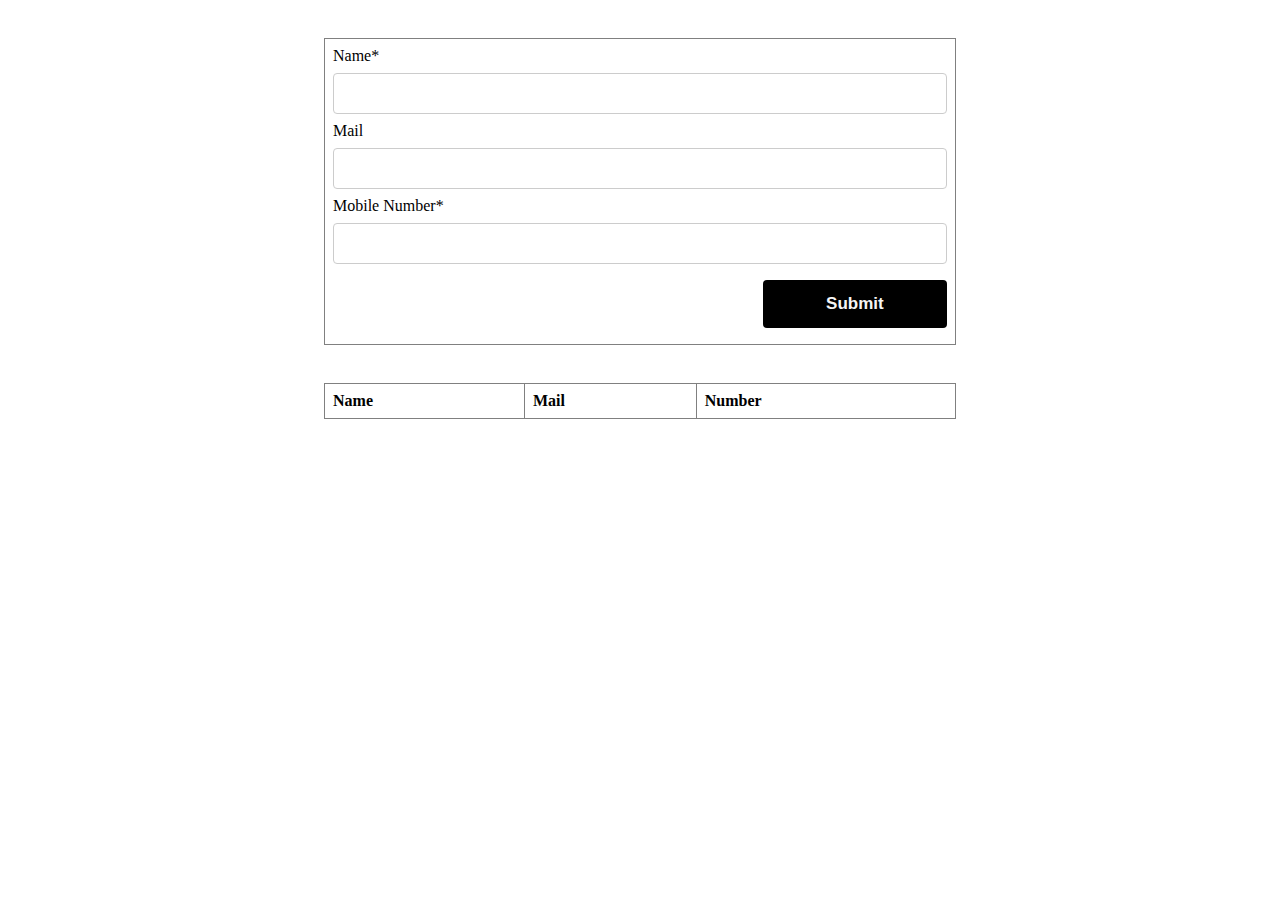
<file: index.html>
<!DOCTYPE html>
<html lang="en">
  <head>
    <meta charset="UTF-8" />
    <meta http-equiv="X-UA-Compatible" content="IE=edge" />
    <meta name="viewport" content="width=device-width, initial-scale=1.0" />
    <link  href="./style.css" rel="stylesheet"/>
    <title>Crud</title>
  </head>
  <body>
    <table>
      <tr>
        <td>
          <form onsubmit="event.preventDefault() ;onFormSubmit();" autocomplete="off">
            <div>
              <label>Name*</label>
              <label class="validation-error hide" id="validation-error">This Field is Mandatory</label>
              <input type="text" name="fullName" id="fullName" />
            </div>
            <div>
                <label>Mail</label> <input type="mail" name="mail"  id="mail"/>
              </div>
              <div>
                <label>Mobile Number*</label>
                <label class="validation-error hide" id="validation-error">This Field is Mandatory</label>
                 <input type="number" name="number" id="number" />
              </div>
              <div  class="form-action-buttons">
                <input type="submit" value="Submit">
            </div>
          </form>
        </td>
        <table class="list" id="empList">
            <thead>
                   <tr>
                    <th>Name</th>
                    <th>Mail</th>
                    <th>Number</th>
                   

                   </tr>
            </thead>
            <tbody>
        
            </tbody>
            
      </tr>
    </table>
    <script src="./index.js"></script>
  </body>
</html>
</file>
<file: style.css>
body > table{
    width: 50%;
    margin: auto;
    margin-left: auto;
    margin-top: 3%;
}


table{
    border-collapse: collapse;
}
table.list{
    width:50%;
}

td, th {
    border: 1px solid grey;
    text-align: left;
    padding: 8px;
}
tr:nth-child(even),table.list thead>tr {
    /* color: whitesmoke; */
    /* background-color: black; */
}

input[type=text],input[type=mail],input[type=number] {
    width: 100%;
    padding: 12px 20px;
    margin: 8px 0;
    display: inline-block;
    border: 1px solid #ccc;
    border-radius: 4px;
    box-sizing: border-box;
}

input[type=submit]{
    width: 30%;
    background-color: black;
    color:whitesmoke;
    padding: 14px 20px;
    margin: 8px 0;
    font-weight: bold;
    font-size: 17px;
    border: none;
    border-radius: 4px;
    cursor: pointer;
}

form div.form-action-buttons{
    text-align: right;
}

a{
    cursor: pointer;
    text-decoration: underline;
    color: #0000ee;
    margin-right: 4px;
}

label.validation-error{
    color:   red;
    margin-left: 5px;
}

.hide{
    display:none;
}
.controls{
    border: 1px solid white;
    background: lightskyblue;
    font-size: 19px;
    text-decoration: none;
    padding: 2px 13px;
    border-radius: 16px;
    font-weight: 600;
    display: inline-block;

}
.edit{
    background: lightgreen;
    color:green;
}
.delete{
    background: rgb(248, 162, 162);
    color:red;

}
</file>
